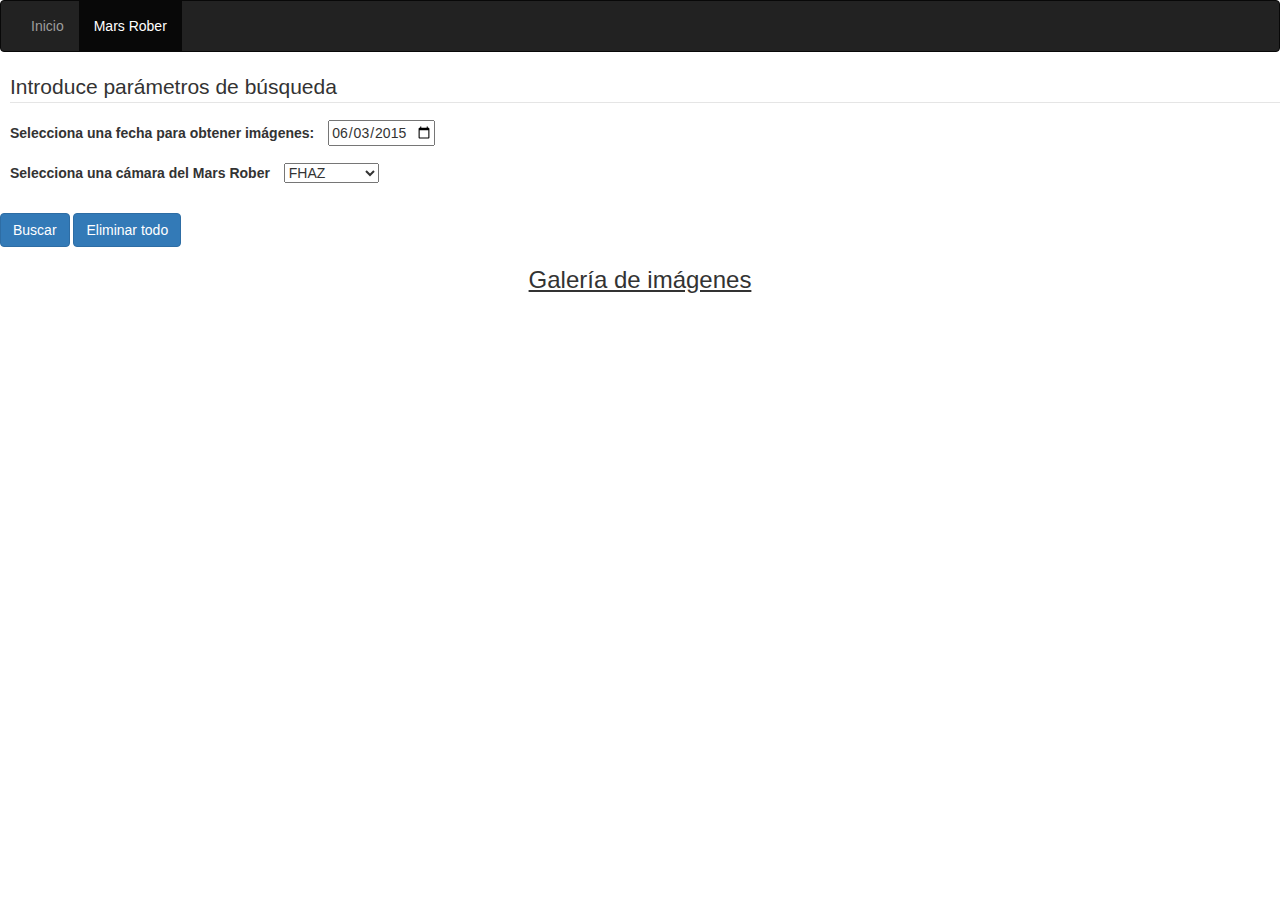
<file: src/main/resources/static/roberImages.html>
<!DOCTYPE html>
<html>
    <head>
        <title> NASA Images</title>
		    <meta charset="utf-8">
        <meta name="author" content="Daniel Valverde"/>
            <link rel="stylesheet" href="estilo.css">
            <link rel="stylesheet" href="https://maxcdn.bootstrapcdn.com/bootstrap/3.4.1/css/bootstrap.min.css">
            <script src="https://ajax.googleapis.com/ajax/libs/jquery/3.6.3/jquery.min.js"></script>
            <script src="https://maxcdn.bootstrapcdn.com/bootstrap/3.4.1/js/bootstrap.min.js"></script>
            <link rel="icon" href="nasa.png">
    </head>
    <body>
        <nav class="navbar navbar-inverse">
            <div class="container-fluid">
              <ul class="nav navbar-nav">
                <li><a href="index.html">Inicio</a></li>
                <li class="active"><a href="roberImages.html">Mars Rober</a></li>
              </ul>
            </div>
        </nav>


        <form method="POST" id="submit">
            <fieldset>
                <legend class="spaced" >Introduce parámetros de búsqueda</legend>
                <label class="spaced" for="fecha">Selecciona una fecha para obtener imágenes:</label>
                <input type="date" name="fecha" value="2015-06-03" min="2015-01-01" max="2022-12-31">
                <br>
                <label class="spaced">Selecciona una cámara del Mars Rober</label>
                <select name="select">
                    <option value="fhaz">FHAZ</option>
                    <option value="rhaz">RHAZ</option>
                    <option value="chemcam">CHEMCAM</option>
                    <option value="mast">MAST</option>
                    <option value="mahli">MAHLI</option>
                    <option value="pancam">PANCAM</option>
                    <option value="mardi">MARDI</option>
                    <option value="navcam">NAVCAM</option>
                    <option value="minites">MINITES</option>
                </select>
                <br><br>
                <button type="submit" class="btn btn-primary">Buscar</button>
                <button type="reset" class="btn btn-primary">Eliminar todo</button>
            </fieldset>
        </form>



        <h3 style="text-align: center;"><u>Galería de imágenes</u></h3>
        <br>
        <div id="galeria" class="row">
        </div>

        <script src="./mrsRober.js"></script>

    </body>
</html>
</file>
<file: src/main/resources/static/estilo.css>
.text{
    height: 200px;
    display: flex;
    flex-direction: column;
    justify-content: center;
    text-align: center;
    font-family: Arial, Helvetica, sans-serif;
    color: white;
}

.text2{
    display: flex;
    flex-direction: column;
    justify-content: center;
    text-align: center;
    font-family: Arial, Helvetica, sans-serif;
    color: white;
    background-color: rgba(90, 86, 86, 0.6);
    
}

#imgHD {
    display: flex;
    flex-direction: column;
    justify-content: center;
    text-align: center;
    color: white;
}

.spaced {
    margin: 10px;
}

.textp{
    display: flex;
    flex-direction: column;
    justify-content: center;
    text-align: center;
    font-family: Arial, Helvetica, sans-serif;
    color: white;
    padding: 15px;
    background-color: rgba(90, 86, 86, 0.6);
}

#bg-image {
    background-repeat: no-repeat;
    background-attachment: fixed;
    background-size: cover;
}

label {
    display: block;
    font: 'Fira Sans', sans-serif;
}

input, label {
    margin: 0.4rem 0;
}
</file>
